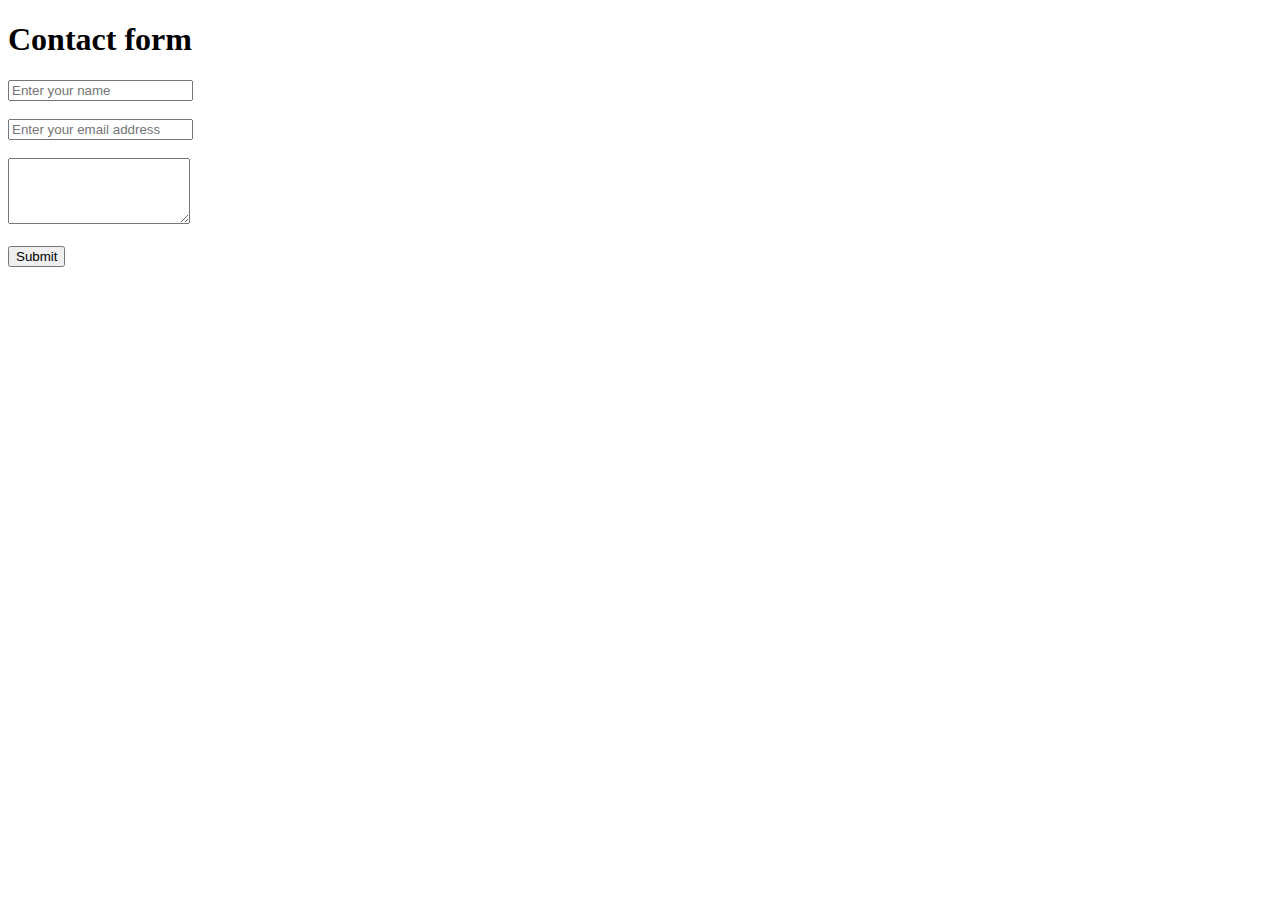
<file: Task2/index.html>
<!DOCTYPE html>
<html lang="en">
  <head>
    <meta charset="UTF-8" />
    <meta name="viewport" content="width=device-width, initial-scale=1.0" />
    <title>User form</title>
  </head>
  <body>
    <!-- Create a contact form with:
    Name (text input)
    Email (email input)
    Message (textarea)
    Submit button -->

    <form>
      <h1>Contact form</h1>
      <input type="text" placeholder="Enter your name" /><br /><br />
      <input type="email" placeholder="Enter your email address" /><br /><br />
      <textarea rows="4" cols="20"></textarea><br /><br />
      <button type="submit" onclick="onClick()">Submit</button>
    </form>
    <script>
      function onClick() {
        alert("Form submitted");
      }
    </script>
  </body>
</html>
</file>
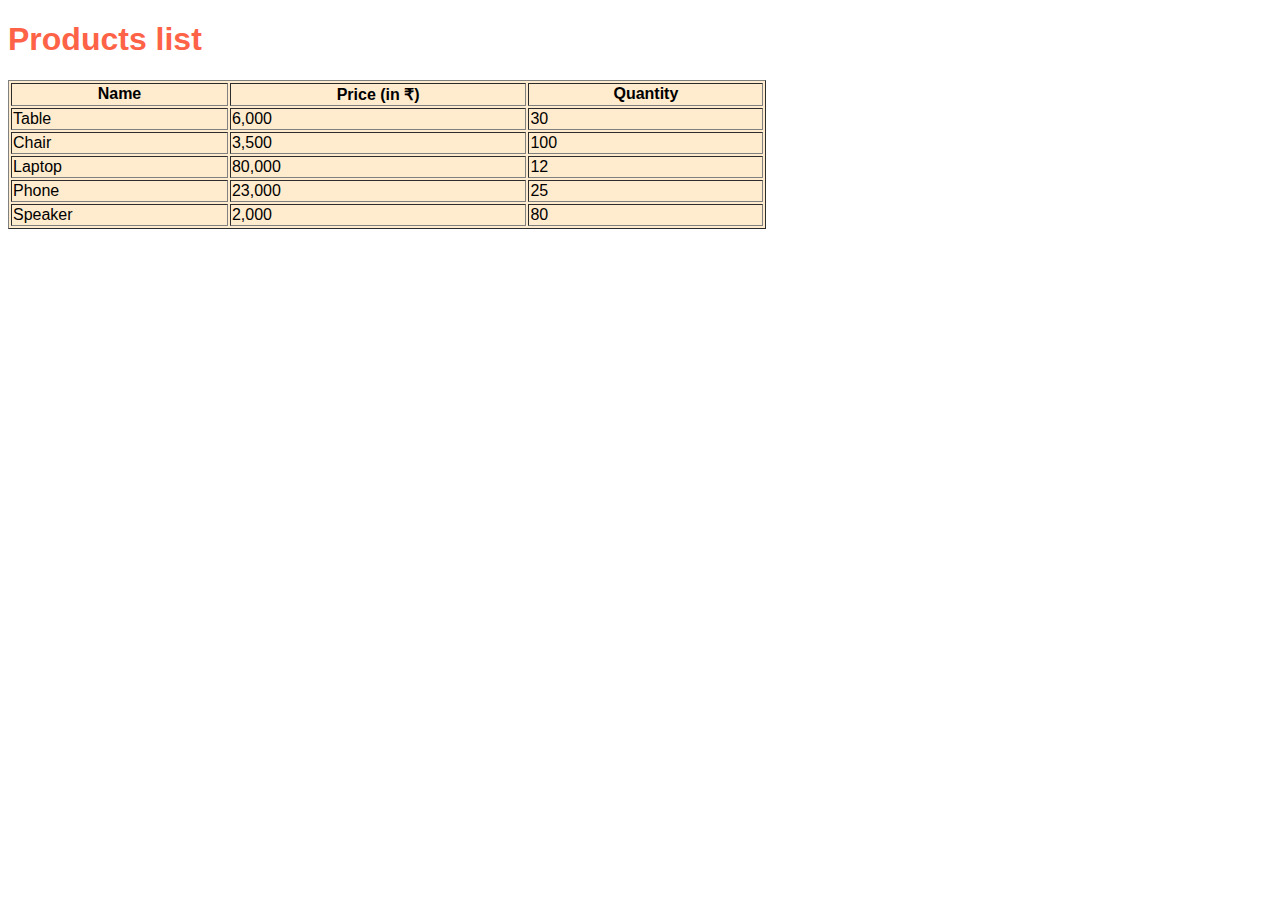
<file: Task4/index.html>
<!DOCTYPE html>
<html lang="en">
<head>
    <meta charset="UTF-8">
    <meta name="viewport" content="width=device-width, initial-scale=1.0">
    <title>Products list</title>
</head>
<body style="font-family: 'Lucida Sans', 'Lucida Sans Regular', 'Lucida Grande', 'Lucida Sans Unicode', Geneva, Verdana, sans-serif;">
    <!-- Create a table for a list of products, showing the product name, price, and quantity. -->
     <h1 style="color:tomato;">Products list</h1>
     <table border="1" width="60%" style="background-color: blanchedalmond;">
        <thead>
           <tr>
                <th>Name</th>
                <th>Price (in &#8377;)</th>
                <th>Quantity</th>
           </tr>
        </thead>
        <tbody>
            <tr>
                <td>Table</td>
                <td>6,000</td>
                <td>30</td>
            </tr>
            <tr>
                <td>Chair</td>
                <td>3,500</td>
                <td>100</td>
            </tr>
            <tr>
                <td>Laptop</td>
                <td>80,000</td>
                <td>12</td>
            </tr>
            <tr>
                <td>Phone</td>
                <td>23,000</td>
                <td>25</td>
            </tr>
            <tr>
                <td>Speaker</td>
                <td>2,000</td>
                <td>80</td>
            </tr>
        </tbody>
     </table>
</body>
</html>
</file>
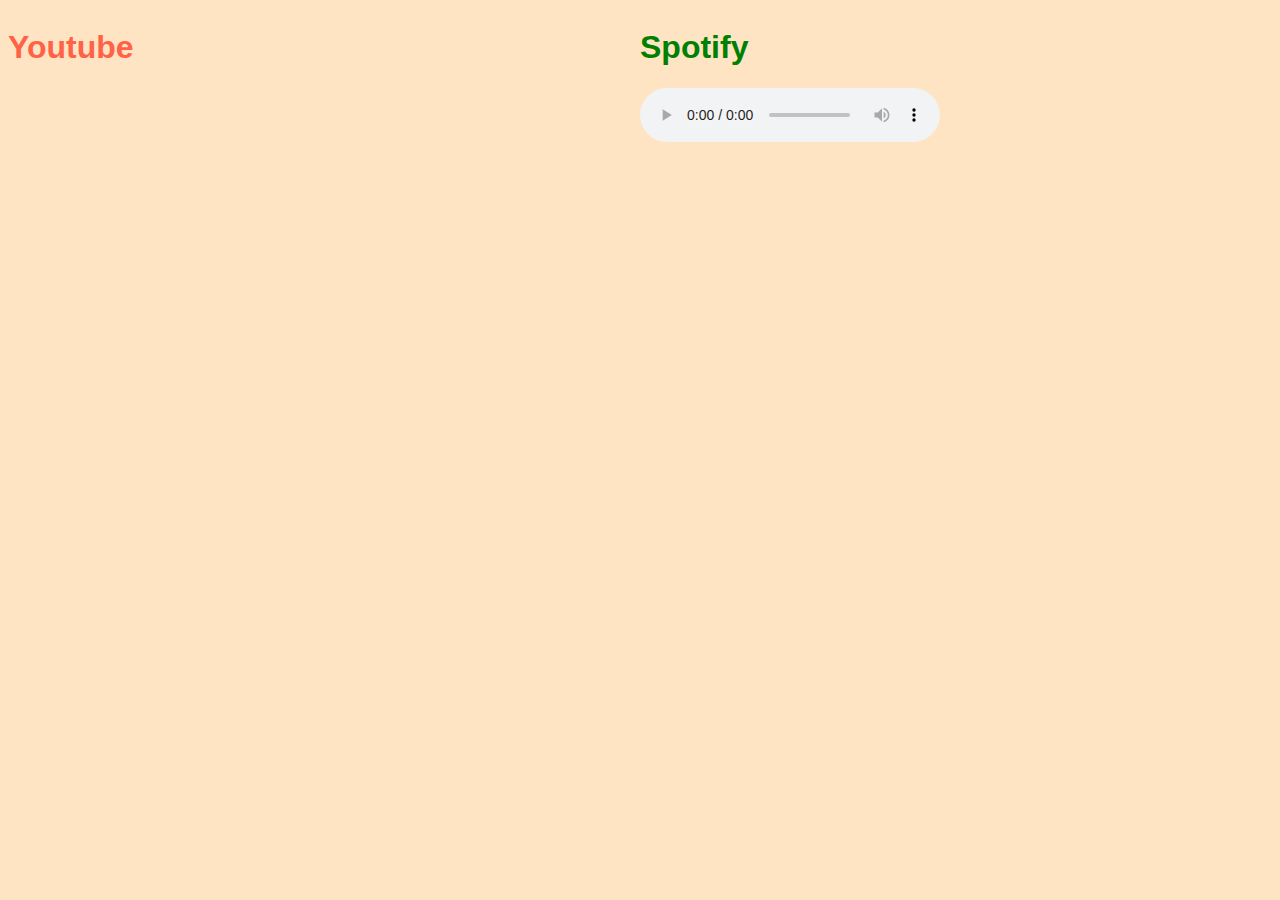
<file: Task5/index.html>
<!DOCTYPE html>
<html lang="en">
  <head>
    <meta charset="UTF-8" />
    <meta name="viewport" content="width=device-width, initial-scale=1.0" />
    <title>Video & Audio</title>
  </head>
  <body
    style="
      background-color: bisque;
      font-family: 'Lucida Sans', 'Lucida Sans Regular', 'Lucida Grande',
        'Lucida Sans Unicode', Geneva, Verdana, sans-serif;
    "
  >
    <div style="display: flex">
      <div style="width: 50vw">
        <h1 style="color: tomato">Youtube</h1>
        <iframe
          src="https://www.youtube.com/embed/oxsGQRr6opg?autoplay=1&mute=1"
          allowfullscreen
          width="600"
          height="400"
          frameborder="0"
        ></iframe>
      </div>
      <div style="width: 50vw">
        <h1 style="color: green">Spotify</h1>
        <audio
          controls
          autoplay
          src="https://www.soundhelix.com/examples/mp3/SoundHelix-Song-1.mp3"
        ></audio>
      </div>
    </div>
  </body>
</html>
</file>
